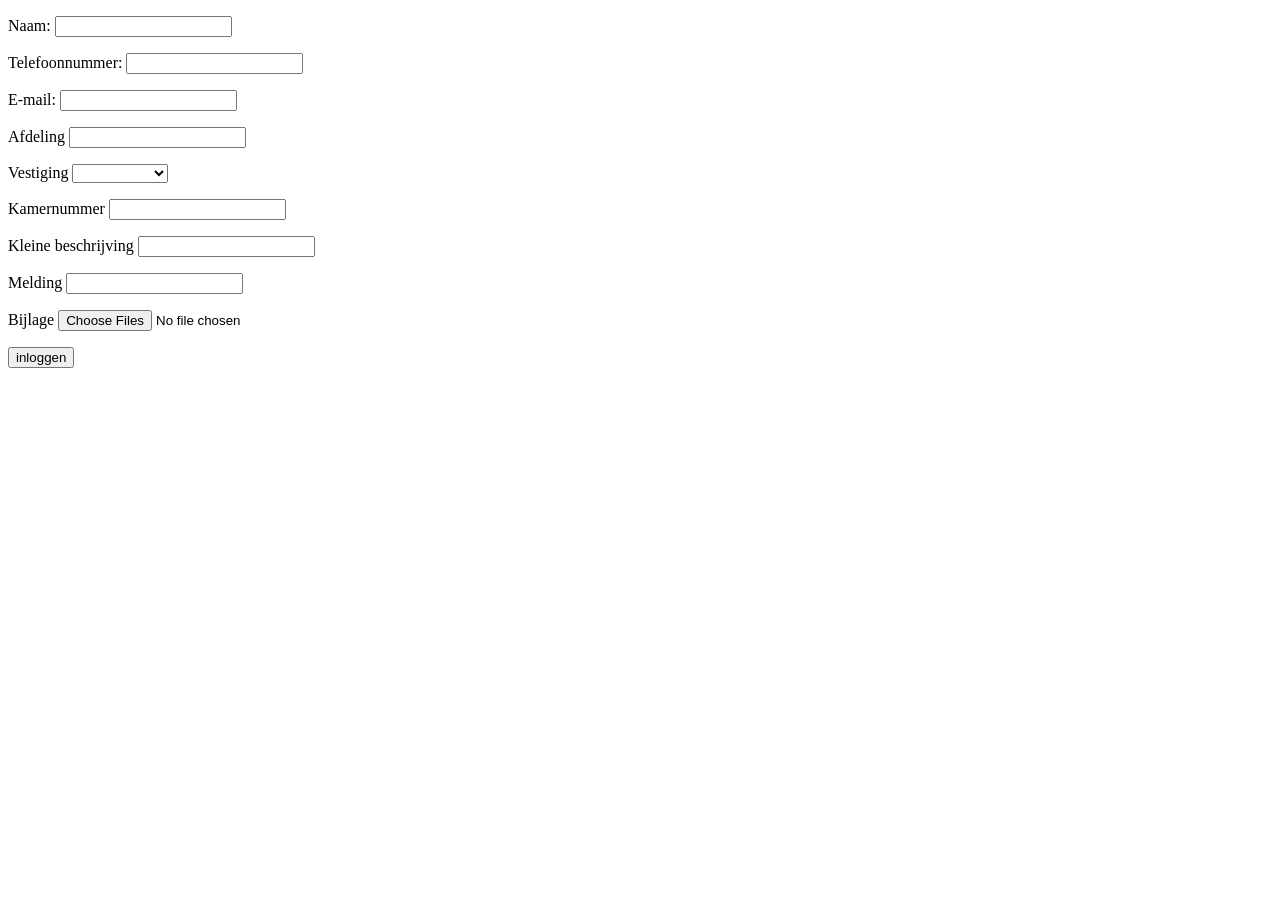
<file: create_ticket.html>
<!DOCTYPE html>
<html lang="en">
<head>
    <meta charset="UTF-8">
    <title>TicketGuru</title>
</head>
<body>
<form action="src/create_ticket.php" method="POST">
    <p>
        <label for="name">Naam:</label>
        <input type="text" name="name" id="name">
    </p>
    <p>
        <label for="phonenumber">Telefoonnummer:</label>
        <input type="tel" name="phonenumber" id="phonenumber">
    </p>
    <p>
        <label for="email">E-mail:</label>
        <input type="email" name="email" id="email">
    </p>
    <p>
        <label for="department">Afdeling</label>
        <input type="text" name="department" id="department">
    </p>
    <p>
        <label for="branch">Vestiging</label>
        <select name="branch" id="branch">
            <option value="blank" selected></option>
            <option value="Leeuwarden">Leeuwarden</option>
            <option value="Emmen">Emmen</option>
            <option value="Groningen">Groningen</option>
            <option value="Meppel">Meppel</option>
            <option value="Zwolle">Zwolle</option>
            <option value="Terschelling">Terschelling</option>
            <option value="Assen">Assen</option>
            <option value="Amsterdam">Amsterdam</option>
        </select>
    </p>
    <p>
        <label for="roomnumber">Kamernummer</label>
        <input type="text" name="roomnumber" id="roomnumber">
    </p>
    <p>
        <label for="description">Kleine beschrijving</label>
        <input type="text" name="description" id="description">
    </p>
    <p>
        <label for="report">Melding</label>
        <input type="text" name="report" id="report">
    </p>
    <p>
        <label for="attachment">Bijlage</label>
        <input type="file" name="attachment" id="attachment" multiple>
    </p>

    <input type="submit" name="submit" value="inloggen">
</form>
</body>
</html>
</file>
